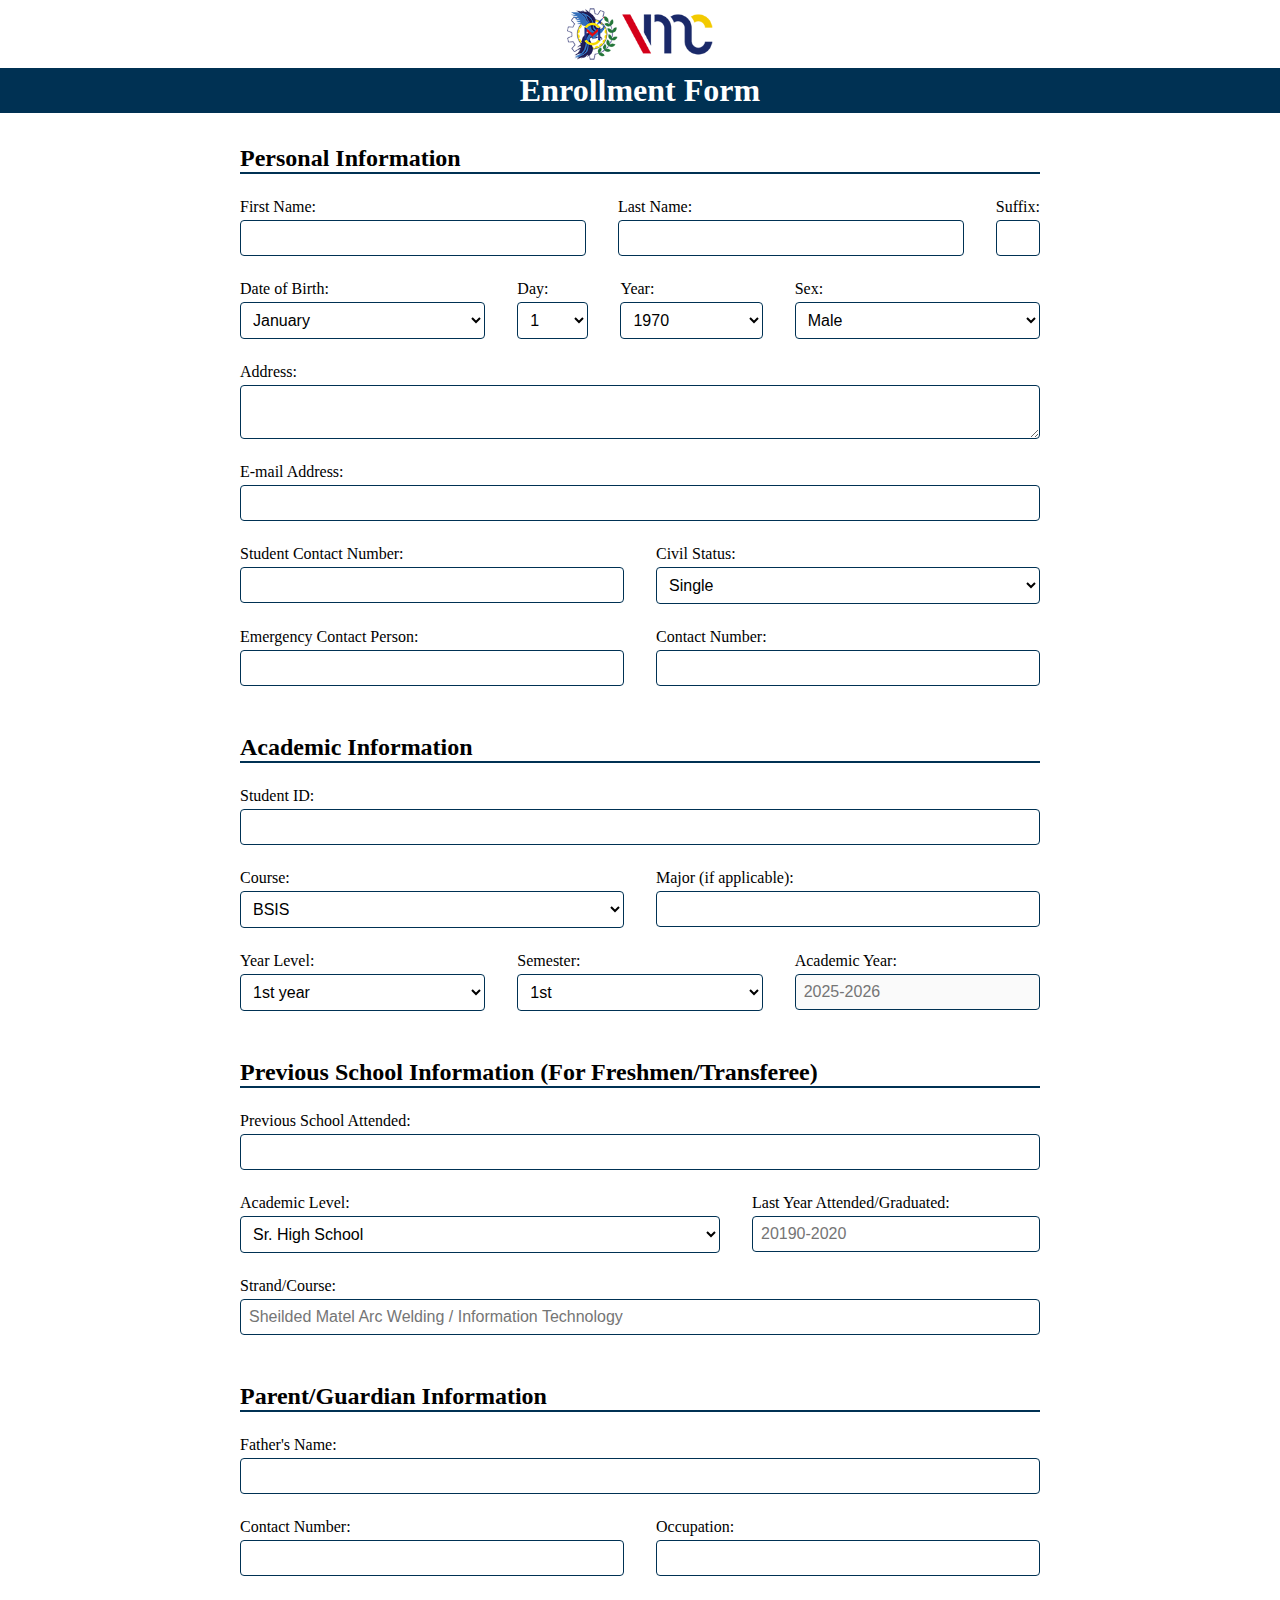
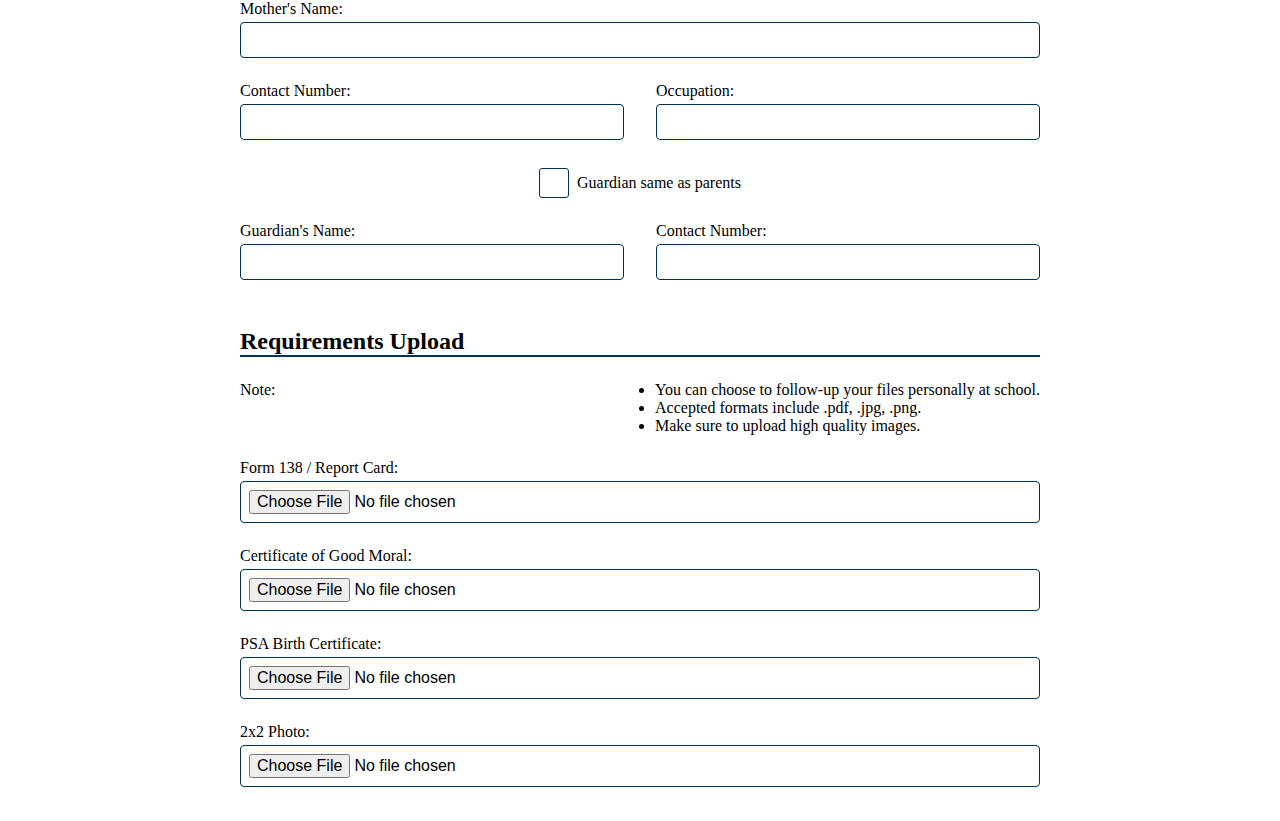
<file: index.html>
<!doctype html><html lang="en"><head><meta charset="UTF-8"/><meta name="viewport" content="width=device-width,initial-scale=1"/><title>Document</title><script defer="defer" src="main.js"></script></head><body><header><div id="logo-container"><img src="ad2c459f908fff0033e8.png" alt=""/></div><div id="title-container"><h1>Enrollment Form</h1></div></header><main><form action="" id="enrollment-form"><section id="personal-information-section"><div class="section-title-container"><h2>Personal Information</h2></div><div class="row one"><div id="first-name-container" class="input-container"><label for="first-name">First Name:</label> <input name="first-name" id="first-name"/></div><div class="input-container"><label for="last-name">Last Name:</label> <input name="last-name" id="last-name"/></div><div id="suffix-container" class="input-container"><label for="suffix">Suffix:</label> <input name="suffix" id="suffix"/></div></div><div class="row two"><div class="input-container"><label for="month">Date of Birth:</label> <select name="month" id="month"><option value="Jan">January</option><option value="Feb">February</option><option value="Mar">Mar</option><option value="Apr">April</option><option value="May">May</option><option value="Jun">June</option><option value="Jul">July</option><option value="Aug">August</option><option value="Sept">September</option><option value="Oct">October</option><option value="Nov">November</option><option value="Dec">December</option></select></div><div id="day-year-container"><div id="day-container" class="input-container"><label for="day">Day:</label> <select name="day" id="day"><option value="1">1</option><option value="2">2</option><option value="3">3</option><option value="4">4</option><option value="5">5</option><option value="6">6</option><option value="7">7</option><option value="8">8</option><option value="9">9</option><option value="10">10</option><option value="11">11</option><option value="12">12</option><option value="13">13</option><option value="14">14</option><option value="15">15</option><option value="16">16</option><option value="17">17</option><option value="18">18</option><option value="19">19</option><option value="20">20</option><option value="21">21</option><option value="22">22</option><option value="23">23</option><option value="24">24</option><option value="25">25</option><option value="26">26</option><option value="27">27</option><option value="28">28</option><option value="29">29</option><option value="30">30</option></select></div><div id="year-container" class="input-container"><label for="year">Year:</label> <select name="year" id="year"><option value="1970">1970</option><option value="1971">1971</option><option value="1972">1972</option><option value="1973">1973</option><option value="1974">1974</option><option value="1975">1975</option><option value="1976">1976</option><option value="1977">1977</option><option value="1978">1978</option><option value="1979">1979</option><option value="1980">1980</option><option value="1981">1981</option><option value="1982">1982</option><option value="1983">1983</option><option value="1984">1984</option><option value="1985">1985</option><option value="1986">1986</option><option value="1987">1987</option><option value="1988">1988</option><option value="1989">1989</option><option value="1990">1990</option><option value="1991">1991</option><option value="1992">1992</option><option value="1993">1993</option><option value="1994">1994</option><option value="1995">1995</option><option value="1996">1996</option><option value="1997">1997</option><option value="1998">1998</option><option value="1999">1999</option><option value="2000">2000</option><option value="2001">2001</option><option value="2002">2002</option><option value="2003">2003</option><option value="2004">2004</option><option value="2005">2005</option><option value="2006">2006</option><option value="2007">2007</option><option value="2008">2008</option><option value="2009">2009</option><option value="2010">2010</option><option value="2011">2011</option><option value="2012">2012</option><option value="2013">2013</option><option value="2014">2014</option><option value="2015">2015</option><option value="2016">2016</option><option value="2017">2017</option><option value="2018">2018</option><option value="2019">2019</option><option value="2020">2020</option></select></div></div><div class="input-container"><label for="sex">Sex:</label> <select name="sex" id="sex"><option value="male">Male</option><option value="Female">Female</option></select></div></div><div class="row three"><div class="input-container"><label for="address">Address:</label> <textarea name="address" id="address"></textarea></div></div><div class="row four"><div class="input-container"><label for="email">E-mail Address:</label> <input type="email" name="email" id="email"/></div></div><div class="row five"><div class="input-container"><label for="student-contact-number">Student Contact Number:</label> <input type="number" name="student-contact-number" id="student-contact-number"/></div><div class="input-container"><label for="civil-status">Civil Status:</label> <select name="civil-status" id="civil-status"><option value="single">Single</option><option value="married">Married</option><option value="widowed">Widowed</option><option value="divorced">Divorced</option></select></div></div><div class="row six"><div class="input-container"><label for="emergency-contact-person">Emergency Contact Person:</label> <input name="emergency-contact-person" id="emergency-contact-person"/></div><div class="input-container"><label for="emergency-contact-number">Contact Number:</label> <input type="number" name="emergency-contact-number" id="emergency-contact-number"/></div></div></section><section id="academic-information-section"><div class="section-title-container"><h2>Academic Information</h2></div><div class="row one"><div class="input-container"><label for="student-id">Student ID:</label> <input type="number" name="student-id" id="student-id"/></div></div><div class="row two"><div class="input-container"><label for="course">Course:</label> <select name="course" id="course"><option value="is">BSIS</option><option value="crim">BS CRIM</option><option value="ba">BSBA</option><option value="bpa">BPA</option><option value="tm">BSTM</option><option value="hm">BSHM</option><option value="ed">BSED</option><option value="eed">BEED</option><option value="eced">BECED</option><option value="ned">BSNED</option><option value="tcp">TCP</option><option value="csned">CSNED</option><option value="ceced">CECED</option></select></div><div class="input-container"><label for="major">Major (if applicable):</label> <input name="course-major" id="major"/></div></div><div class="row three"><div class="input-container"><label for="year-level">Year Level:</label> <select name="year-level" id="year-level"><option value="1st">1st year</option><option value="2nd">2nd year</option><option value="3rd">3rd year</option><option value="4th">4th year</option></select></div><div class="input-container"><label for="semester">Semester:</label> <select name="semester" id="semester"><option value="1st">1st</option><option value="2nd">2nd</option></select></div><div class="input-container"><label for="academic-year">Academic Year:</label> <input name="academic-year" id="" academic-year placeholder="2025-2026" disabled="disabled"/></div></div></section><section id="previous-school-information-section"><div class="section-title-container"><h2>Previous School Information (For Freshmen/Transferee)</h2></div><div class="row one"><div class="input-container"><label for="last-school">Previous School Attended:</label> <input name="last-school" id="last-school"/></div></div><div class="row two"><div class="input-container"><label for="academic-level">Academic Level:</label> <select name="academic-level" id="academic-level"><option value="shs">Sr. High School</option><option value="college">College</option><option value="hs">High School</option></select></div><div class="input-container" id="last-year-attended-container"><label for="last-year-attended">Last Year Attended/Graduated:</label> <input name="last-year-attended" id="last-year-attended" placeholder="20190-2020"/></div></div><div class="row three"><div class="input-container"><label for="strand-course">Strand/Course:</label> <input name="strand-course" id="strand-course" placeholder="Sheilded Matel Arc Welding / Information Technology"/></div></div></section><section id="guardian-information-section"><div class="section-title-container"><h2>Parent/Guardian Information</h2></div><div class="row one"><div class="input-container"><label for="fathers-name">Father's Name:</label> <input name="fathers-name" id="fathers-name"/></div></div><div class="row two"><div class="input-container"><label for="fathers-contact-number">Contact Number:</label> <input type="number" name="fathers-contact-number" id="fathers-contact-number"/></div><div class="input-container"><label for="fathers-occupation">Occupation:</label> <input name="fathers-occupation" id="fathers-occupation"/></div></div><div class="row three"><div class="input-container"><label for="mothers-name">Mother's Name:</label> <input name="mothers-name" id="mothers-name"/></div></div><div class="row four"><div class="input-container"><label for="mothers-contact-number">Contact Number:</label> <input type="number" name="mothers-contact-number" id="mothers-contact-number"/></div><div class="input-container"><label for="mothers-occupation">Occupation:</label> <input name="mothers-occupation" id="mothers-occupation"/></div></div><div class="row five"><div class="input-container" id="checkbox-container"><input type="checkbox" id="guardian-same"/> <label for="guardian-same"><span id="decoy-checkbox"></span> Guardian same as parents</label></div></div><div class="row six"><div class="input-container"><label for="guardian-name">Guardian's Name:</label> <input name="guardian-name" id="guardian-name"/></div><div class="input-container"><label for="guardian-contact-number">Contact Number:</label> <input type="number" name="guardian-contact-number" id="guardian-contact-number"/></div></div></section><section id="requirements-section"><div class="section-title-container"><h2>Requirements Upload</h2></div><div class="note-container"><p>Note:</p><ul><li>You can choose to follow-up your files personally at school.</li><li>Accepted formats include .pdf, .jpg, .png.</li><li>Make sure to upload high quality images.</li></ul></div><div class="row one"><div class="input-container"><label for="form-138">Form 138 / Report Card:</label> <input type="file" name="form-138" id="form-138"/></div></div><div class="row two"><div class="input-container"><label for="good-moral">Certificate of Good Moral:</label> <input type="file" name="good-moral" id="good-moral"/></div></div><div class="row three"><div class="input-container"><label for="birth-certificate">PSA Birth Certificate:</label> <input type="file" name="birth-certificate" id="birth-certificate"/></div></div><div class="row four"><div class="input-container"><label for="student-photo">2x2 Photo:</label> <input type="file" name="student-photo" id="student-photo"/></div></div></section></form></main></body></html>
</file>
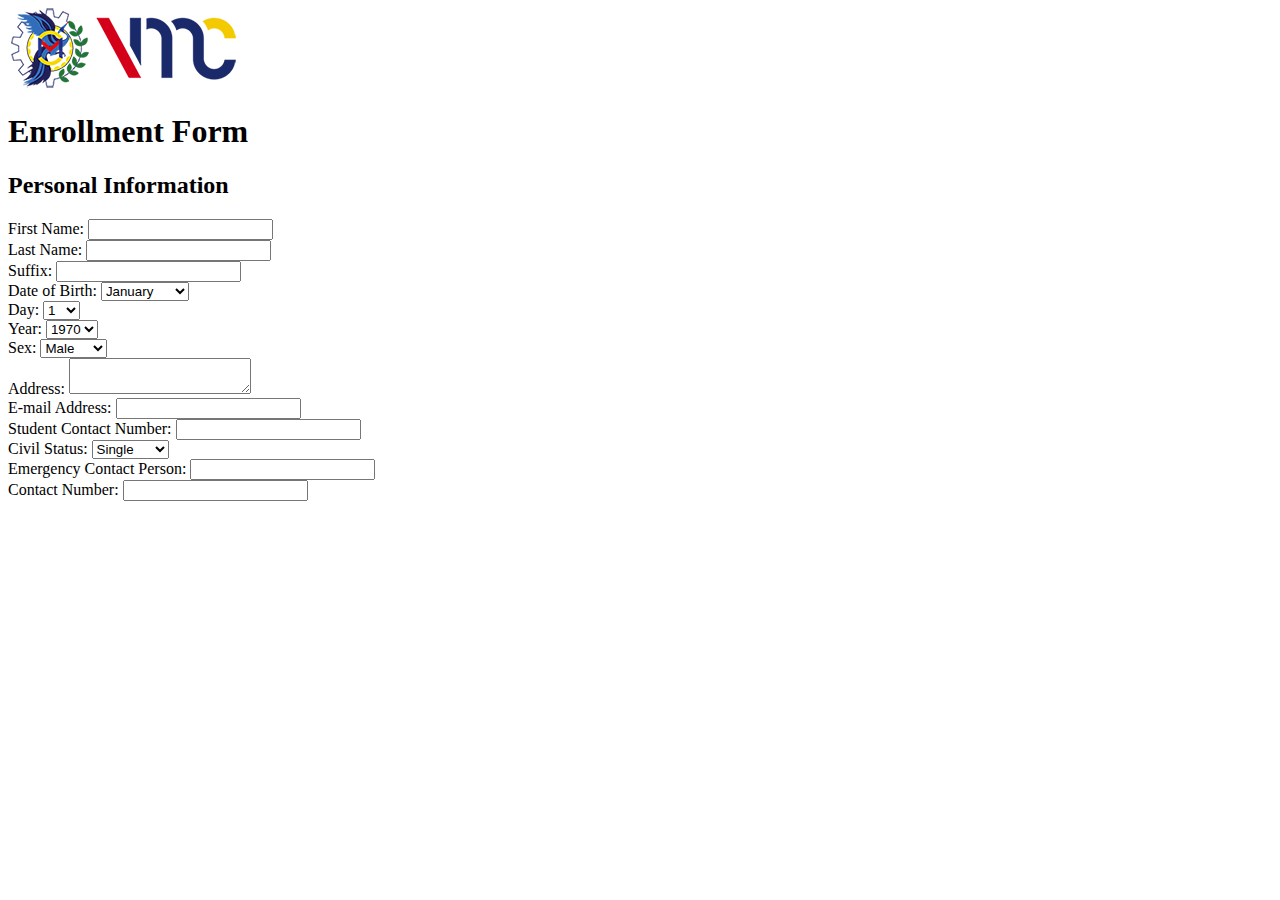
<file: src/index.html>
<!doctype html>
<html lang="en">
  <head>
    <meta charset="UTF-8" />
    <meta name="viewport" content="width=device-width, initial-scale=1.0" />
    <title>Document</title>
  </head>
  <body>
    <header>
      <div id="logo-container">
        <img src="./assets/icons/cropped-VMC-Alternate-Logo-SHORT.png" alt="" />
      </div>
      <div id="title-container">
        <h1>Enrollment Form</h1>
      </div>
    </header>
    <main>
      <form action="" id="enrollment-form">
        <section id="personal-information-section">
          <div id="section-title-container">
            <h2>Personal Information</h2>
          </div>
          <div class="row one">
            <div id="first-name-container" class="input-container">
              <label for="first-name">First Name:</label>
              <input type="text" name="first-name" id="first-name" />
            </div>
            <div class="input-container">
              <label for="last-name">Last Name:</label>
              <input type="text" name="last-name" id="last-name" />
            </div>
            <div class="input-container">
              <label for="suffix">Suffix:</label>
              <input type="text" name="suffix" id="suffix" />
            </div>
          </div>
          <div class="row two">
            <div>
              <label for="month">Date of Birth:</label>
              <select name="month" id="month">
                <option value="Jan">January</option>
                <option value="Feb">February</option>
                <option value="Mar">Mar</option>
                <option value="Apr">April</option>
                <option value="May">May</option>
                <option value="Jun">June</option>
                <option value="Jul">July</option>
                <option value="Aug">August</option>
                <option value="Sept">September</option>
                <option value="Oct">October</option>
                <option value="Nov">November</option>
                <option value="Dec">December</option>
              </select>
            </div>
            <div>
              <label for="day">Day:</label>
              <select name="day" id="day">
                <option value="1">1</option>
                <option value="2">2</option>
                <option value="3">3</option>
                <option value="4">4</option>
                <option value="5">5</option>
                <option value="6">6</option>
                <option value="7">7</option>
                <option value="8">8</option>
                <option value="9">9</option>
                <option value="10">10</option>
                <option value="11">11</option>
                <option value="12">12</option>
                <option value="13">13</option>
                <option value="14">14</option>
                <option value="15">15</option>
                <option value="16">16</option>
                <option value="17">17</option>
                <option value="18">18</option>
                <option value="19">19</option>
                <option value="20">20</option>
                <option value="21">21</option>
                <option value="22">22</option>
                <option value="23">23</option>
                <option value="24">24</option>
                <option value="25">25</option>
                <option value="26">26</option>
                <option value="27">27</option>
                <option value="28">28</option>
                <option value="29">29</option>
                <option value="30">30</option>
              </select>
            </div>
            <div>
              <label for="year">Year:</label>
              <select name="year" id="year">
                <option value="1970">1970</option>
                <option value="1971">1971</option>
                <option value="1972">1972</option>
                <option value="1973">1973</option>
                <option value="1974">1974</option>
                <option value="1975">1975</option>
                <option value="1976">1976</option>
                <option value="1977">1977</option>
                <option value="1978">1978</option>
                <option value="1979">1979</option>
                <option value="1980">1980</option>
                <option value="1981">1981</option>
                <option value="1982">1982</option>
                <option value="1983">1983</option>
                <option value="1984">1984</option>
                <option value="1985">1985</option>
                <option value="1986">1986</option>
                <option value="1987">1987</option>
                <option value="1988">1988</option>
                <option value="1989">1989</option>
                <option value="1990">1990</option>
                <option value="1991">1991</option>
                <option value="1992">1992</option>
                <option value="1993">1993</option>
                <option value="1994">1994</option>
                <option value="1995">1995</option>
                <option value="1996">1996</option>
                <option value="1997">1997</option>
                <option value="1998">1998</option>
                <option value="1999">1999</option>
                <option value="2000">2000</option>
                <option value="2001">2001</option>
                <option value="2002">2002</option>
                <option value="2003">2003</option>
                <option value="2004">2004</option>
                <option value="2005">2005</option>
                <option value="2006">2006</option>
                <option value="2007">2007</option>
                <option value="2008">2008</option>
                <option value="2009">2009</option>
                <option value="2010">2010</option>
                <option value="2011">2011</option>
                <option value="2012">2012</option>
                <option value="2013">2013</option>
                <option value="2014">2014</option>
                <option value="2015">2015</option>
                <option value="2016">2016</option>
                <option value="2017">2017</option>
                <option value="2018">2018</option>
                <option value="2019">2019</option>
                <option value="2020">2020</option>
              </select>
            </div>
            <div>
              <label for="sex">Sex:</label>
              <select name="sex" id="sex">
                <option value="male">Male</option>
                <option value="Female">Female</option>
              </select>
            </div>
          </div>
          <div class="row three">
            <div>
              <label for="address">Address:</label>
              <textarea name="address" id="address"></textarea>
            </div>
          </div>
          <div class="row four">
            <div>
              <label for="email">E-mail Address:</label>
              <input type="email" name="email" id="email" />
            </div>
          </div>
          <div class="row five">
            <div>
              <label for="student-contact-number"
                >Student Contact Number:</label
              >
              <input
                type="number"
                name="student-contact-number"
                id="student-contact-number"
              />
            </div>
            <div>
              <label for="civil-status">Civil Status:</label>
              <select name="civil-status" id="civil-status">
                <option value="single">Single</option>
                <option value="married">Married</option>
                <option value="widowed">Widowed</option>
                <option value="divorced">Divorced</option>
              </select>
            </div>
          </div>
          <div class="row six">
            <div>
              <label for="emergency-contact-person"
                >Emergency Contact Person:</label
              >
              <input
                type="text"
                name="emergency-contact-person"
                id="emergency-contact-person"
              />
            </div>
            <div>
              <label for="emergency-contact-number"> Contact Number: </label>
              <input
                type="number"
                name="emergency-contact-number"
                id="emergency-contact-number"
              />
            </div>
          </div>
        </section>

        <section id="academic-information-section"></section>
        <section id="previous-school-information-section"></section>
        <section id="guardian-information-section"></section>
        <section id="requirements-section"></section>
      </form>
    </main>
  </body>
</html>
</file>
